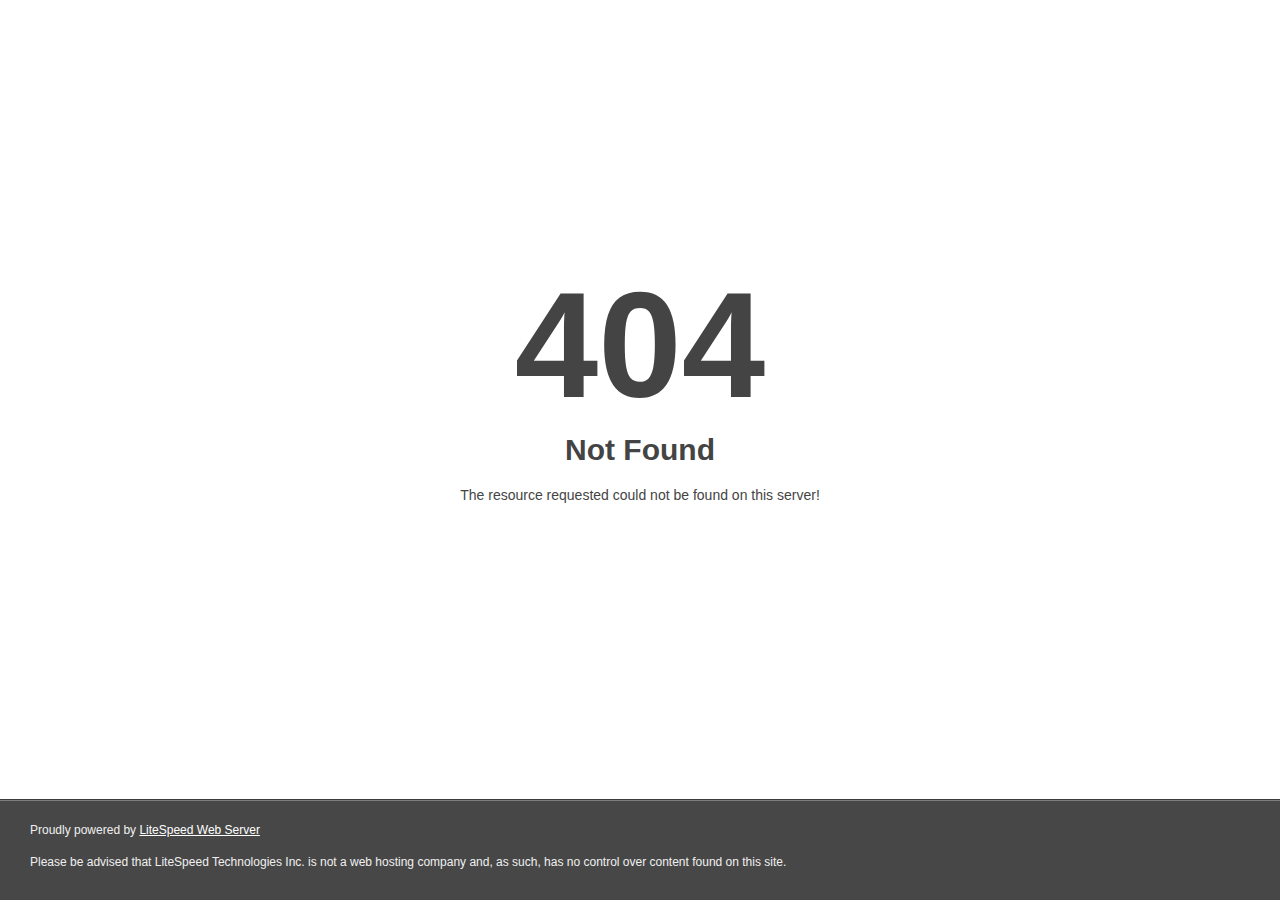
<file: baixarapp.top/logosapps/adbclientctv2.html>
<!DOCTYPE html>
<html style="height:100%">
<head>
<meta name="viewport" content="width=device-width, initial-scale=1, shrink-to-fit=no" />
<title> 404 Not Found
</title></head>
<body style="color: #444; margin:0;font: normal 14px/20px Arial, Helvetica, sans-serif; height:100%; background-color: #fff;">
<div style="height:auto; min-height:100%; ">     <div style="text-align: center; width:800px; margin-left: -400px; position:absolute; top: 30%; left:50%;">
        <h1 style="margin:0; font-size:150px; line-height:150px; font-weight:bold;">404</h1>
<h2 style="margin-top:20px;font-size: 30px;">Not Found
</h2>
<p>The resource requested could not be found on this server!</p>
</div></div><div style="color:#f0f0f0; font-size:12px;margin:auto;padding:0px 30px 0px 30px;position:relative;clear:both;height:100px;margin-top:-101px;background-color:#474747;border-top: 1px solid rgba(0,0,0,0.15);box-shadow: 0 1px 0 rgba(255, 255, 255, 0.3) inset;">
<br>Proudly powered by  <a style="color:#fff;" href="http://www.litespeedtech.com/error-page">LiteSpeed Web Server</a><p>Please be advised that LiteSpeed Technologies Inc. is not a web hosting company and, as such, has no control over content found on this site.</p></div></body></html>
</file>
